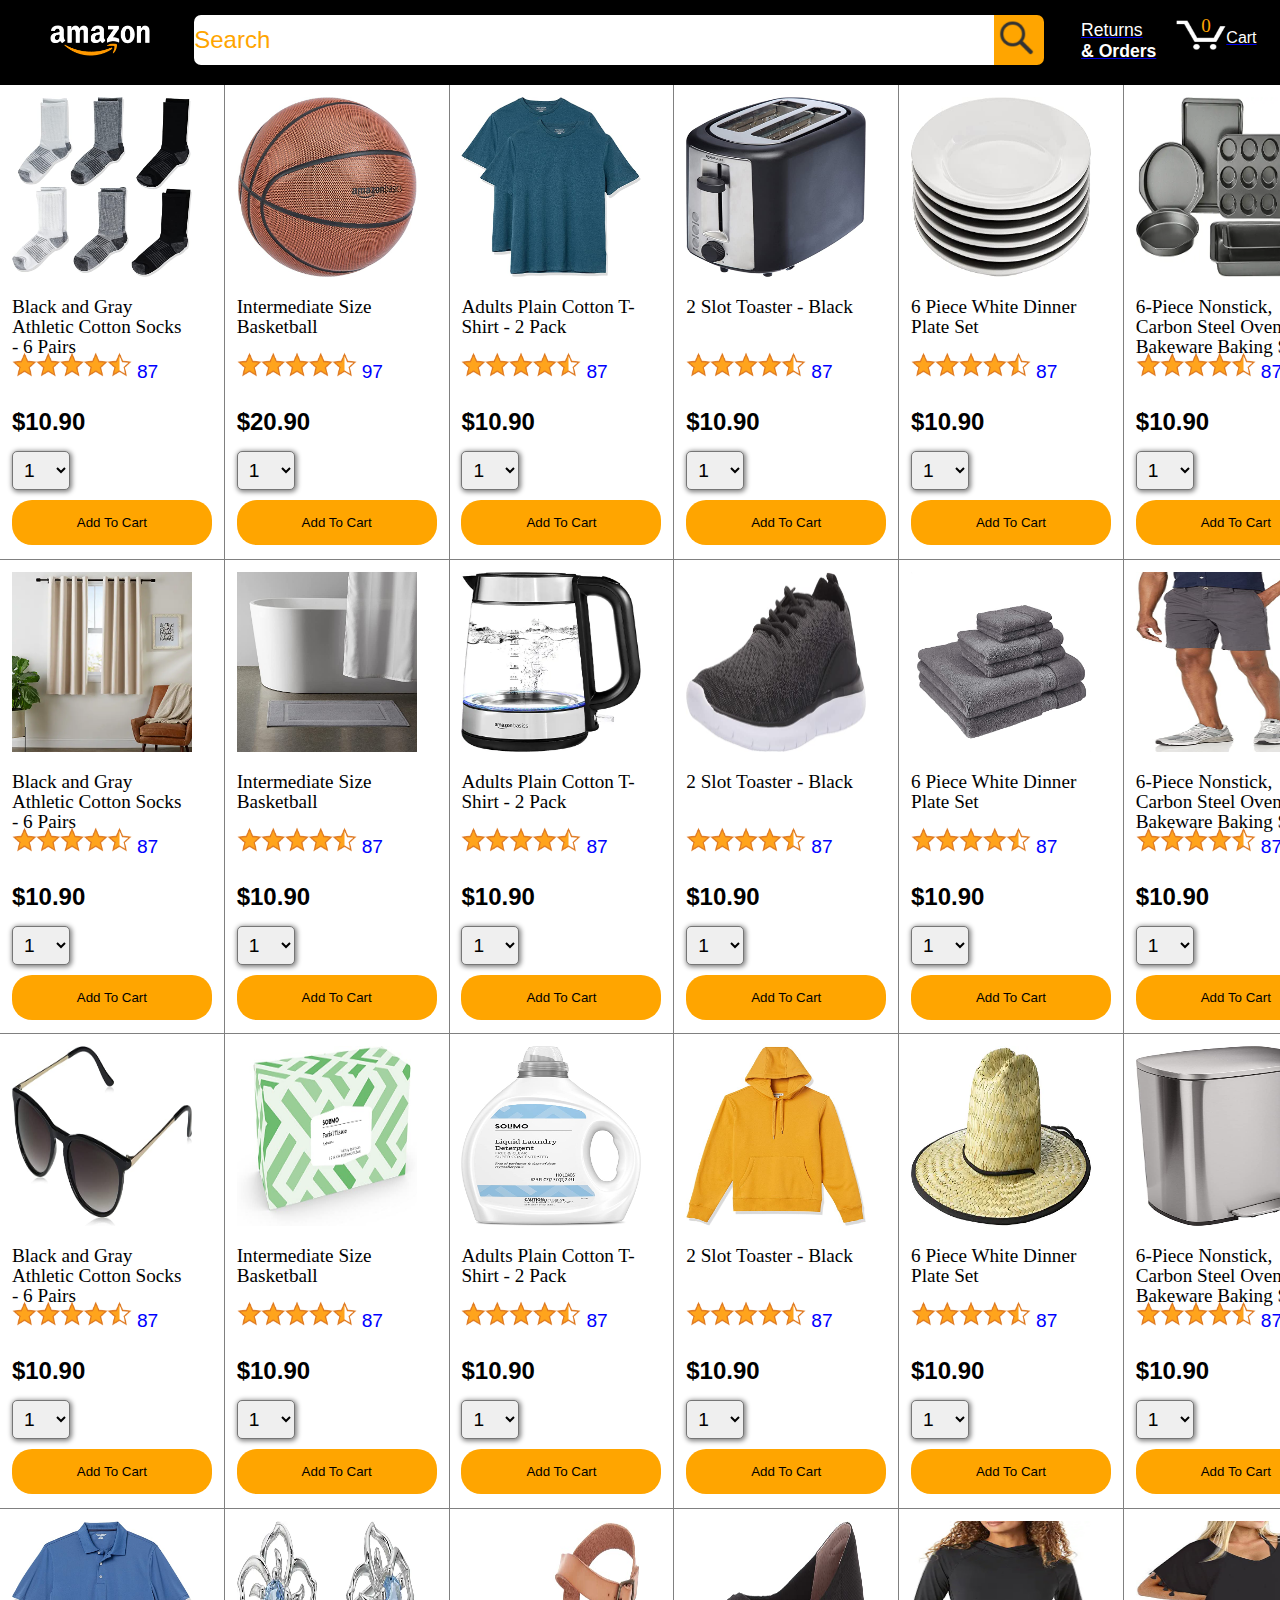
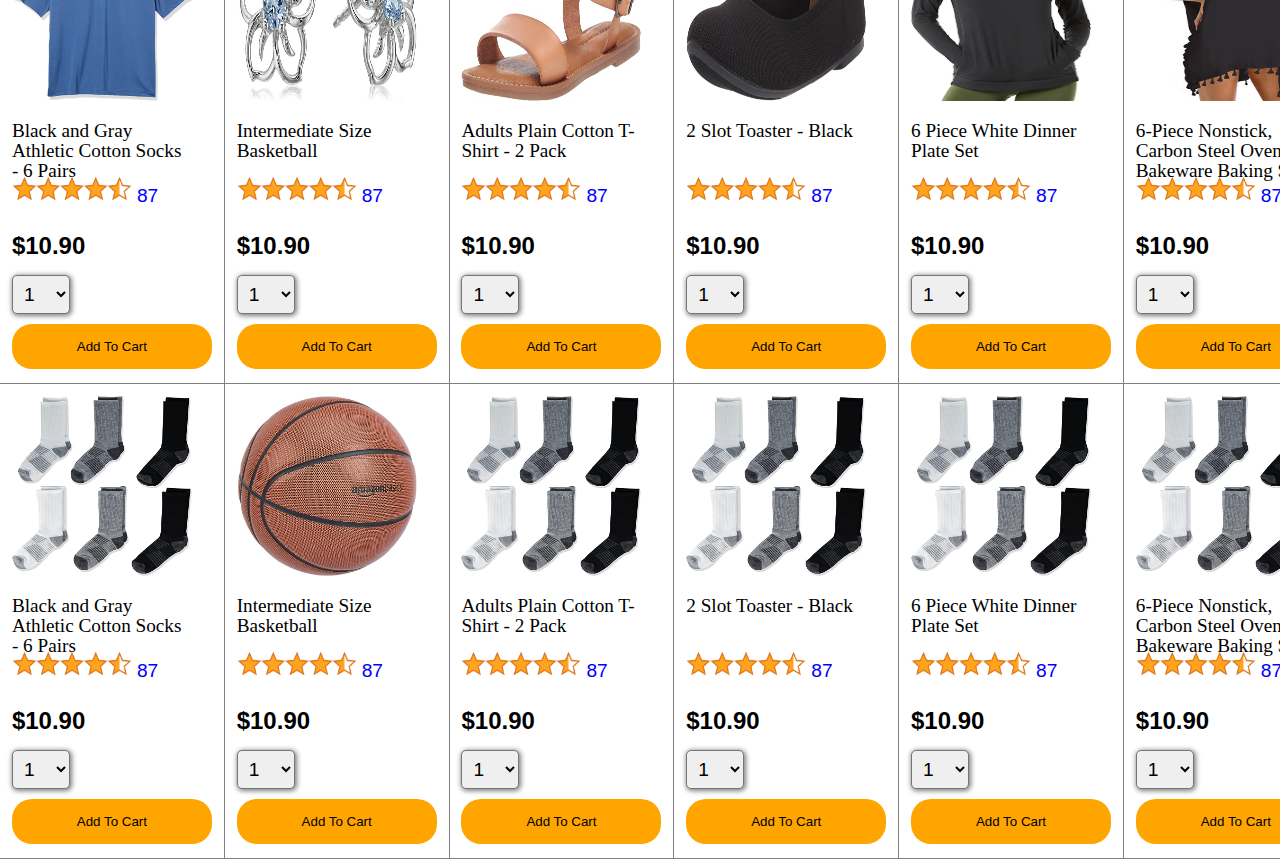
<file: index.html>
<!DOCTYPE html>
<html lang="en">
<head>
    <meta charset="UTF-8">
    <meta name="viewport" content="width=device-width, initial-scale=1.0">
    <title>Amazon Project</title>
    <link rel="stylesheet" href="style.css">
</head>
<body>

<!-- Header -->

    <header class="start-header">

       <a href="index.html"> 
        <img src="Images/amazon-logo-white.png" class="amazon-img">
       </a>
        <div class="parent-div">
            <input type="text" placeholder="Search" class="search-bar">

            <div class="search-icon-div">
                <img src="Images/search-icon.png" alt="">
            </div>

        </div>
        <div class="return-cart-div">
            <a href="returns-order.html">
                <p class="return-order">Returns <br><span>& Orders</span></p>
            </a>
       <a href="Cart.html"> 
        <div class="Cart-div">
        <img src="Images/cart-icon.png" alt="" class="Cart-icon">
        <p class="cart-txt">Cart</p>
        <p class="cart-quantity" id="cartDisplay">0</p>
    </div>
</a>
        </div>
        <img src="menu_filled_50px.png" class="menu-icon" id="opn" onclick="expand()">
        <img src="delete_sign_26px.png" class=" delete" id="cls" onclick="collapse()">

        <!-- return order and cart div for menu -->
        <div class="menu-div" id="menu">
            <a href="returns-order.html">
                <p class="return-order">Returns <br><span>& Orders</span></p>
            </a>
            <div class="Cart-div">
                <img src="Images/cart-icon.png" alt="" class="Cart-icon">
                <p class="cart-txt">Cart</p>
                <p class="cart-quantity">0</p>
            </div>
        </div>
    </header>

    <!-- section one -->

    <section class="section-1">
        <main class="section1-parent">
            <img src="Images/athletic-cotton-socks-6-pairs.jpg" alt="" class="object">
            <p class="object-name">Black and Gray Athletic Cotton Socks - 6 Pairs</p>
            <div class="rating-div">
                <img src="Images/rating-45.png" alt="" class="rating-img">
                <p class="rating-denotion">87</p>
            </div>
            <p class="price">$10.90</p>
            <select name="" id="value" class="Quantity-value">
                <option value="1">1</option>
                <option value="2">2</option>
                <option value="3">3</option>
                <option value="4">4</option>
                <option value="5">5</option>
                <option value="6">6</option>
                <option value="7">7</option>
                <option value="8">8</option>
                <option value="9">9</option>
                <option value="10">10</option>
            </select>
            <div>
                <button class="cart-btn" onclick="add('one')">Add To Cart</button>
            </div>
        </main>
        <main class="section1-parent">
            <img src="Images/intermediate-composite-basketball.jpg" alt="" class="object">
            <p class="object-name">Intermediate Size Basketball</p>
            <div class="rating-div">
                <img src="Images/rating-45.png" alt="" class="rating-img">
                <p class="rating-denotion">97</p>
            </div>
            <p class="price">$20.90</p>
            <select name="" id="value2" class="Quantity-value">
                <option value="1">1</option>
                <option value="2">2</option>
                <option value="3">3</option>
                <option value="4">4</option>
                <option value="5">5</option>
                <option value="6">6</option>
                <option value="7">7</option>
                <option value="8">8</option>
                <option value="9">9</option>
                <option value="10">10</option>
            </select>
            <div>
                <button class="cart-btn" onclick="add('Two')">Add To Cart</button>
            </div>
        </main>
        <main class="section1-parent">
            <img src="Images/adults-plain-cotton-tshirt-2-pack-teal.jpg" alt="" class="object">
            <p class="object-name">Adults Plain Cotton T-Shirt - 2 Pack</p>
            <div class="rating-div">
                <img src="Images/rating-45.png" alt="" class="rating-img">
                <p class="rating-denotion">87</p>
            </div>
            <p class="price">$10.90</p>
            <select name="" id="value3" class="Quantity-value">
                <option value="1">1</option>
                <option value="2">2</option>
                <option value="3">3</option>
                <option value="4">4</option>
                <option value="5">5</option>
                <option value="6">6</option>
                <option value="7">7</option>
                <option value="8">8</option>
                <option value="9">9</option>
                <option value="10">10</option>
            </select>
            <div>
                <button class="cart-btn" onclick="add('Three')">Add To Cart</button>
            </div>
        </main>
        <main class="section1-parent">
            <img src="Images/black-2-slot-toaster.jpg" alt="" class="object">
            <p class="object-name">2 Slot Toaster - Black</p>
            <div class="rating-div">
                <img src="Images/rating-45.png" alt="" class="rating-img">
                <p class="rating-denotion">87</p>
            </div>
            <p class="price">$10.90</p>
            <select name="" id="value4" class="Quantity-value">
                <option value="1">1</option>
                <option value="2">2</option>
                <option value="3">3</option>
                <option value="4">4</option>
                <option value="5">5</option>
                <option value="6">6</option>
                <option value="7">7</option>
                <option value="8">8</option>
                <option value="9">9</option>
                <option value="10">10</option>
            </select>
            <div>
                <button class="cart-btn" onclick="add('Four')">Add To Cart</button>
            </div>
        </main>
        <main class="section1-parent">
            <img src="Images/6-piece-white-dinner-plate-set.jpg" alt="" class="object">
            <p class="object-name">6 Piece White Dinner Plate Set</p>
            <div class="rating-div">
                <img src="Images/rating-45.png" alt="" class="rating-img">
                <p class="rating-denotion">87</p>
            </div>
            <p class="price">$10.90</p>
            <select name="" id="value5" class="Quantity-value">
                <option value="1">1</option>
                <option value="2">2</option>
                <option value="3">3</option>
                <option value="4">4</option>
                <option value="5">5</option>
                <option value="6">6</option>
                <option value="7">7</option>
                <option value="8">8</option>
                <option value="9">9</option>
                <option value="10">10</option>
            </select>
            <div>
                <button class="cart-btn" onclick="add('Five')">Add To Cart</button>
            </div>
        </main>
        <main class="section1-parent">
            <img src="Images/6-piece-non-stick-baking-set.webp" alt="" class="object">
            <p class="object-name">6-Piece Nonstick, Carbon Steel Oven Bakeware Baking Se</p>
            <div class="rating-div">
                <img src="Images/rating-45.png" alt="" class="rating-img">
                <p class="rating-denotion">87</p>
            </div>
            <p class="price">$10.90</p>
            <select name="" id="value6" class="Quantity-value">
                <option value="1">1</option>
                <option value="2">2</option>
                <option value="3">3</option>
                <option value="4">4</option>
                <option value="5">5</option>
                <option value="6">6</option>
                <option value="7">7</option>
                <option value="8">8</option>
                <option value="9">9</option>
                <option value="10">10</option>
            </select>
            <div>
                <button class="cart-btn" onclick="add('Six')">Add To Cart</button>
            </div>
        </main>
    </section>
    <section class="section-1">
        <main class="section1-parent">
            <img src="Images/blackout-curtain-set-beige.webp" alt="" class="object">
            <p class="object-name">Black and Gray Athletic Cotton Socks - 6 Pairs</p>
            <div class="rating-div">
                <img src="Images/rating-45.png" alt="" class="rating-img">
                <p class="rating-denotion">87</p>
            </div>
            <p class="price">$10.90</p>
            <select name="" id="value7" class="Quantity-value">
                <option value="1">1</option>
                <option value="2">2</option>
                <option value="3">3</option>
                <option value="4">4</option>
                <option value="5">5</option>
                <option value="6">6</option>
                <option value="7">7</option>
                <option value="8">8</option>
                <option value="9">9</option>
                <option value="10">10</option>
            </select>
            <div>
                <button class="cart-btn" onclick="add('Seven')">Add To Cart</button>
            </div>
        </main>
        <main class="section1-parent">
            <img src="Images/bathroom-rug.jpg" alt="" class="object">
            <p class="object-name">Intermediate Size Basketball</p>
            <div class="rating-div">
                <img src="Images/rating-45.png" alt="" class="rating-img">
                <p class="rating-denotion">87</p>
            </div>
            <p class="price">$10.90</p>
            <select name="" id="value8" class="Quantity-value">
                <option value="1">1</option>
                <option value="2">2</option>
                <option value="3">3</option>
                <option value="4">4</option>
                <option value="5">5</option>
                <option value="6">6</option>
                <option value="7">7</option>
                <option value="8">8</option>
                <option value="9">9</option>
                <option value="10">10</option>
            </select>
            <div>
                <button class="cart-btn" onclick="add('Eight')">Add To Cart</button>
            </div>
        </main>
        <main class="section1-parent">
            <img src="Images/electric-glass-and-steel-hot-water-kettle.webp" alt="" class="object">
            <p class="object-name">Adults Plain Cotton T-Shirt - 2 Pack</p>
            <div class="rating-div">
                <img src="Images/rating-45.png" alt="" class="rating-img">
                <p class="rating-denotion">87</p>
            </div>
            <p class="price">$10.90</p>
            <select name="" id="value9" class="Quantity-value">
                <option value="1">1</option>
                <option value="2">2</option>
                <option value="3">3</option>
                <option value="4">4</option>
                <option value="5">5</option>
                <option value="6">6</option>
                <option value="7">7</option>
                <option value="8">8</option>
                <option value="9">9</option>
                <option value="10">10</option>
            </select>
            <div>
                <button class="cart-btn" onclick="add('Nine')">Add To Cart</button>
            </div>
        </main>
        <main class="section1-parent">
            <img src="Images/knit-athletic-sneakers-gray.jpg" alt="" class="object">
            <p class="object-name">2 Slot Toaster - Black</p>
            <div class="rating-div">
                <img src="Images/rating-45.png" alt="" class="rating-img">
                <p class="rating-denotion">87</p>
            </div>
            <p class="price">$10.90</p>
            <select name="" id="value10" class="Quantity-value">
                <option value="1">1</option>
                <option value="2">2</option>
                <option value="3">3</option>
                <option value="4">4</option>
                <option value="5">5</option>
                <option value="6">6</option>
                <option value="7">7</option>
                <option value="8">8</option>
                <option value="9">9</option>
                <option value="10">10</option>
            </select>
            <div>
                <button class="cart-btn" onclick="add('Ten')">Add To Cart</button>
            </div>
        </main>
        <main class="section1-parent">
            <img src="Images/luxury-tower-set-6-piece.jpg" alt="" class="object">
            <p class="object-name">6 Piece White Dinner Plate Set</p>
            <div class="rating-div">
                <img src="Images/rating-45.png" alt="" class="rating-img">
                <p class="rating-denotion">87</p>
            </div>
            <p class="price">$10.90</p>
            <select name="" id="value11" class="Quantity-value">
                <option value="1">1</option>
                <option value="2">2</option>
                <option value="3">3</option>
                <option value="4">4</option>
                <option value="5">5</option>
                <option value="6">6</option>
                <option value="7">7</option>
                <option value="8">8</option>
                <option value="9">9</option>
                <option value="10">10</option>
            </select>
            <div>
                <button class="cart-btn" onclick="add('Eleven')">Add To Cart</button>
            </div>
        </main>
        <main class="section1-parent">
            <img src="Images/men-slim-fit-summer-shorts-gray.jpg" alt="" class="object">
            <p class="object-name">6-Piece Nonstick, Carbon Steel Oven Bakeware Baking Se</p>
            <div class="rating-div">
                <img src="Images/rating-45.png" alt="" class="rating-img">
                <p class="rating-denotion">87</p>
            </div>
            <p class="price">$10.90</p>
            <select name="" id="value12" class="Quantity-value">
                <option value="1">1</option>
                <option value="2">2</option>
                <option value="3">3</option>
                <option value="4">4</option>
                <option value="5">5</option>
                <option value="6">6</option>
                <option value="7">7</option>
                <option value="8">8</option>
                <option value="9">9</option>
                <option value="10">10</option>
            </select>
            <div>
                <button class="cart-btn" onclick="add('Twelve')">Add To Cart</button>
            </div>
        </main>
    </section>
    <section class="section-1">
        <main class="section1-parent">
            <img src="Images/round-sunglasses-black.jpg" alt="" class="object">
            <p class="object-name">Black and Gray Athletic Cotton Socks - 6 Pairs</p>
            <div class="rating-div">
                <img src="Images/rating-45.png" alt="" class="rating-img">
                <p class="rating-denotion">87</p>
            </div>
            <p class="price">$10.90</p>
            <select name="" id="value13" class="Quantity-value">
                <option value="1">1</option>
                <option value="2">2</option>
                <option value="3">3</option>
                <option value="4">4</option>
                <option value="5">5</option>
                <option value="6">6</option>
                <option value="7">7</option>
                <option value="8">8</option>
                <option value="9">9</option>
                <option value="10">10</option>
            </select>
            <div>
                <button class="cart-btn" onclick="add('Thirteen')">Add To Cart</button>
            </div>
        </main>
        <main class="section1-parent">
            <img src="Images/facial-tissue-2-ply-18-boxes.jpg" alt="" class="object">
            <p class="object-name">Intermediate Size Basketball</p>
            <div class="rating-div">
                <img src="Images/rating-45.png" alt="" class="rating-img">
                <p class="rating-denotion">87</p>
            </div>
            <p class="price">$10.90</p>
            <select name="" id="" class="Quantity-value">
                <option value="">1</option>
                <option value="">2</option>
                <option value="">3</option>
                <option value="">4</option>
                <option value="">5</option>
                <option value="">6</option>
                <option value="">7</option>
                <option value="">8</option>
                <option value="">9</option>
                <option value="">10</option>
            </select>
            <div>
                <button class="cart-btn">Add To Cart</button>
            </div>
        </main>
        <main class="section1-parent">
            <img src="Images/liquid-laundry-detergent-plain.jpg" alt="" class="object">
            <p class="object-name">Adults Plain Cotton T-Shirt - 2 Pack</p>
            <div class="rating-div">
                <img src="Images/rating-45.png" alt="" class="rating-img">
                <p class="rating-denotion">87</p>
            </div>
            <p class="price">$10.90</p>
            <select name="" id="" class="Quantity-value">
                <option value="">1</option>
                <option value="">2</option>
                <option value="">3</option>
                <option value="">4</option>
                <option value="">5</option>
                <option value="">6</option>
                <option value="">7</option>
                <option value="">8</option>
                <option value="">9</option>
                <option value="">10</option>
            </select>
            <div>
                <button class="cart-btn">Add To Cart</button>
            </div>
        </main>
        <main class="section1-parent">
            <img src="Images/plain-hooded-fleece-sweatshirt-yellow.jpg" alt="" class="object">
            <p class="object-name">2 Slot Toaster - Black</p>
            <div class="rating-div">
                <img src="Images/rating-45.png" alt="" class="rating-img">
                <p class="rating-denotion">87</p>
            </div>
            <p class="price">$10.90</p>
            <select name="" id="" class="Quantity-value">
                <option value="">1</option>
                <option value="">2</option>
                <option value="">3</option>
                <option value="">4</option>
                <option value="">5</option>
                <option value="">6</option>
                <option value="">7</option>
                <option value="">8</option>
                <option value="">9</option>
                <option value="">10</option>
            </select>
            <div>
                <button class="cart-btn">Add To Cart</button>
            </div>
        </main>
        <main class="section1-parent">
            <img src="Images/straw-sunhat.webp" alt="" class="object">
            <p class="object-name">6 Piece White Dinner Plate Set</p>
            <div class="rating-div">
                <img src="Images/rating-45.png" alt="" class="rating-img">
                <p class="rating-denotion">87</p>
            </div>
            <p class="price">$10.90</p>
            <select name="" id="" class="Quantity-value">
                <option value="">1</option>
                <option value="">2</option>
                <option value="">3</option>
                <option value="">4</option>
                <option value="">5</option>
                <option value="">6</option>
                <option value="">7</option>
                <option value="">8</option>
                <option value="">9</option>
                <option value="">10</option>
            </select>
            <div>
                <button class="cart-btn">Add To Cart</button>
            </div>
        </main>
        <main class="section1-parent">
            <img src="Images/trash-can-with-foot-pedal-50-liter.jpg" alt="" class="object">
            <p class="object-name">6-Piece Nonstick, Carbon Steel Oven Bakeware Baking Se</p>
            <div class="rating-div">
                <img src="Images/rating-45.png" alt="" class="rating-img">
                <p class="rating-denotion">87</p>
            </div>
            <p class="price">$10.90</p>
            <select name="" id="" class="Quantity-value">
                <option value="">1</option>
                <option value="">2</option>
                <option value="">3</option>
                <option value="">4</option>
                <option value="">5</option>
                <option value="">6</option>
                <option value="">7</option>
                <option value="">8</option>
                <option value="">9</option>
                <option value="">10</option>
            </select>
            <div>
                <button class="cart-btn">Add To Cart</button>
            </div>
        </main>
    </section>
    <section class="section-1">
        <main class="section1-parent">
            <img src="Images/men-golf-polo-t-shirt-blue.jpg" alt="" class="object">
            <p class="object-name">Black and Gray Athletic Cotton Socks - 6 Pairs</p>
            <div class="rating-div">
                <img src="Images/rating-45.png" alt="" class="rating-img">
                <p class="rating-denotion">87</p>
            </div>
            <p class="price">$10.90</p>
            <select name="" id="" class="Quantity-value">
                <option value="">1</option>
                <option value="">2</option>
                <option value="">3</option>
                <option value="">4</option>
                <option value="">5</option>
                <option value="">6</option>
                <option value="">7</option>
                <option value="">8</option>
                <option value="">9</option>
                <option value="">10</option>
            </select>
            <div>
                <button class="cart-btn">Add To Cart</button>
            </div>
        </main>
        <main class="section1-parent">
            <img src="Images/sky-flower-stud-earrings.webp" alt="" class="object">
            <p class="object-name">Intermediate Size Basketball</p>
            <div class="rating-div">
                <img src="Images/rating-45.png" alt="" class="rating-img">
                <p class="rating-denotion">87</p>
            </div>
            <p class="price">$10.90</p>
            <select name="" id="" class="Quantity-value">
                <option value="">1</option>
                <option value="">2</option>
                <option value="">3</option>
                <option value="">4</option>
                <option value="">5</option>
                <option value="">6</option>
                <option value="">7</option>
                <option value="">8</option>
                <option value="">9</option>
                <option value="">10</option>
            </select>
            <div>
                <button class="cart-btn">Add To Cart</button>
            </div>
        </main>
        <main class="section1-parent">
            <img src="Images/women-beach-sandals.jpg" alt="" class="object">
            <p class="object-name">Adults Plain Cotton T-Shirt - 2 Pack</p>
            <div class="rating-div">
                <img src="Images/rating-45.png" alt="" class="rating-img">
                <p class="rating-denotion">87</p>
            </div>
            <p class="price">$10.90</p>
            <select name="" id="" class="Quantity-value">
                <option value="">1</option>
                <option value="">2</option>
                <option value="">3</option>
                <option value="">4</option>
                <option value="">5</option>
                <option value="">6</option>
                <option value="">7</option>
                <option value="">8</option>
                <option value="">9</option>
                <option value="">10</option>
            </select>
            <div>
                <button class="cart-btn">Add To Cart</button>
            </div>
        </main>
        <main class="section1-parent">
            <img src="Images/women-knit-ballet-flat-black.jpg" alt="" class="object">
            <p class="object-name">2 Slot Toaster - Black</p>
            <div class="rating-div">
                <img src="Images/rating-45.png" alt="" class="rating-img">
                <p class="rating-denotion">87</p>
            </div>
            <p class="price">$10.90</p>
            <select name="" id="" class="Quantity-value">
                <option value="">1</option>
                <option value="">2</option>
                <option value="">3</option>
                <option value="">4</option>
                <option value="">5</option>
                <option value="">6</option>
                <option value="">7</option>
                <option value="">8</option>
                <option value="">9</option>
                <option value="">10</option>
            </select>
            <div>
                <button class="cart-btn">Add To Cart</button>
            </div>
        </main>
        <main class="section1-parent">
            <img src="Images/women-stretch-popover-hoodie-black.jpg" alt="" class="object">
            <p class="object-name">6 Piece White Dinner Plate Set</p>
            <div class="rating-div">
                <img src="Images/rating-45.png" alt="" class="rating-img">
                <p class="rating-denotion">87</p>
            </div>
            <p class="price">$10.90</p>
            <select name="" id="" class="Quantity-value">
                <option value="">1</option>
                <option value="">2</option>
                <option value="">3</option>
                <option value="">4</option>
                <option value="">5</option>
                <option value="">6</option>
                <option value="">7</option>
                <option value="">8</option>
                <option value="">9</option>
                <option value="">10</option>
            </select>
            <div>
                <button class="cart-btn">Add To Cart</button>
            </div>
        </main>
        <main class="section1-parent">
            <img src="Images/women-chiffon-beachwear-coverup-black.jpg" alt="" class="object">
            <p class="object-name">6-Piece Nonstick, Carbon Steel Oven Bakeware Baking Se</p>
            <div class="rating-div">
                <img src="Images/rating-45.png" alt="" class="rating-img">
                <p class="rating-denotion">87</p>
            </div>
            <p class="price">$10.90</p>
            <select name="" id="" class="Quantity-value">
                <option value="">1</option>
                <option value="">2</option>
                <option value="">3</option>
                <option value="">4</option>
                <option value="">5</option>
                <option value="">6</option>
                <option value="">7</option>
                <option value="">8</option>
                <option value="">9</option>
                <option value="">10</option>
            </select>
            <div>
                <button class="cart-btn">Add To Cart</button>
            </div>
        </main>
    </section>
    <section class="section-1">
        <main class="section1-parent">
            <img src="Images/athletic-cotton-socks-6-pairs.jpg" alt="" class="object">
            <p class="object-name">Black and Gray Athletic Cotton Socks - 6 Pairs</p>
            <div class="rating-div">
                <img src="Images/rating-45.png" alt="" class="rating-img">
                <p class="rating-denotion">87</p>
            </div>
            <p class="price">$10.90</p>
            <select name="" id="" class="Quantity-value">
                <option value="">1</option>
                <option value="">2</option>
                <option value="">3</option>
                <option value="">4</option>
                <option value="">5</option>
                <option value="">6</option>
                <option value="">7</option>
                <option value="">8</option>
                <option value="">9</option>
                <option value="">10</option>
            </select>
            <div>
                <button class="cart-btn">Add To Cart</button>
            </div>
        </main>
        <main class="section1-parent">
            <img src="Images/intermediate-composite-basketball.jpg" alt="" class="object">
            <p class="object-name">Intermediate Size Basketball</p>
            <div class="rating-div">
                <img src="Images/rating-45.png" alt="" class="rating-img">
                <p class="rating-denotion">87</p>
            </div>
            <p class="price">$10.90</p>
            <select name="" id="" class="Quantity-value">
                <option value="">1</option>
                <option value="">2</option>
                <option value="">3</option>
                <option value="">4</option>
                <option value="">5</option>
                <option value="">6</option>
                <option value="">7</option>
                <option value="">8</option>
                <option value="">9</option>
                <option value="">10</option>
            </select>
            <div>
                <button class="cart-btn">Add To Cart</button>
            </div>
        </main>
        <main class="section1-parent">
            <img src="Images/athletic-cotton-socks-6-pairs.jpg" alt="" class="object">
            <p class="object-name">Adults Plain Cotton T-Shirt - 2 Pack</p>
            <div class="rating-div">
                <img src="Images/rating-45.png" alt="" class="rating-img">
                <p class="rating-denotion">87</p>
            </div>
            <p class="price">$10.90</p>
            <select name="" id="" class="Quantity-value">
                <option value="">1</option>
                <option value="">2</option>
                <option value="">3</option>
                <option value="">4</option>
                <option value="">5</option>
                <option value="">6</option>
                <option value="">7</option>
                <option value="">8</option>
                <option value="">9</option>
                <option value="">10</option>
            </select>
            <div>
                <button class="cart-btn">Add To Cart</button>
            </div>
        </main>
        <main class="section1-parent">
            <img src="Images/athletic-cotton-socks-6-pairs.jpg" alt="" class="object">
            <p class="object-name">2 Slot Toaster - Black</p>
            <div class="rating-div">
                <img src="Images/rating-45.png" alt="" class="rating-img">
                <p class="rating-denotion">87</p>
            </div>
            <p class="price">$10.90</p>
            <select name="" id="" class="Quantity-value">
                <option value="">1</option>
                <option value="">2</option>
                <option value="">3</option>
                <option value="">4</option>
                <option value="">5</option>
                <option value="">6</option>
                <option value="">7</option>
                <option value="">8</option>
                <option value="">9</option>
                <option value="">10</option>
            </select>
            <div>
                <button class="cart-btn">Add To Cart</button>
            </div>
        </main>
        <main class="section1-parent">
            <img src="Images/athletic-cotton-socks-6-pairs.jpg" alt="" class="object">
            <p class="object-name">6 Piece White Dinner Plate Set</p>
            <div class="rating-div">
                <img src="Images/rating-45.png" alt="" class="rating-img">
                <p class="rating-denotion">87</p>
            </div>
            <p class="price">$10.90</p>
            <select name="" id="" class="Quantity-value">
                <option value="">1</option>
                <option value="">2</option>
                <option value="">3</option>
                <option value="">4</option>
                <option value="">5</option>
                <option value="">6</option>
                <option value="">7</option>
                <option value="">8</option>
                <option value="">9</option>
                <option value="">10</option>
            </select>
            <div>
                <button class="cart-btn">Add To Cart</button>
            </div>
        </main>
        <main class="section1-parent">
            <img src="Images/athletic-cotton-socks-6-pairs.jpg" alt="" class="object">
            <p class="object-name">6-Piece Nonstick, Carbon Steel Oven Bakeware Baking Se</p>
            <div class="rating-div">
                <img src="Images/rating-45.png" alt="" class="rating-img">
                <p class="rating-denotion">87</p>
            </div>
            <p class="price">$10.90</p>
            <select name="" id="" class="Quantity-value">
                <option value="">1</option>
                <option value="">2</option>
                <option value="">3</option>
                <option value="">4</option>
                <option value="">5</option>
                <option value="">6</option>
                <option value="">7</option>
                <option value="">8</option>
                <option value="">9</option>
                <option value="">10</option>
            </select>
            <div>
                <button class="cart-btn">Add To Cart</button>
            </div>
        </main>
    </section>
</body>
<script src="app.js"></script>
</html>
</file>
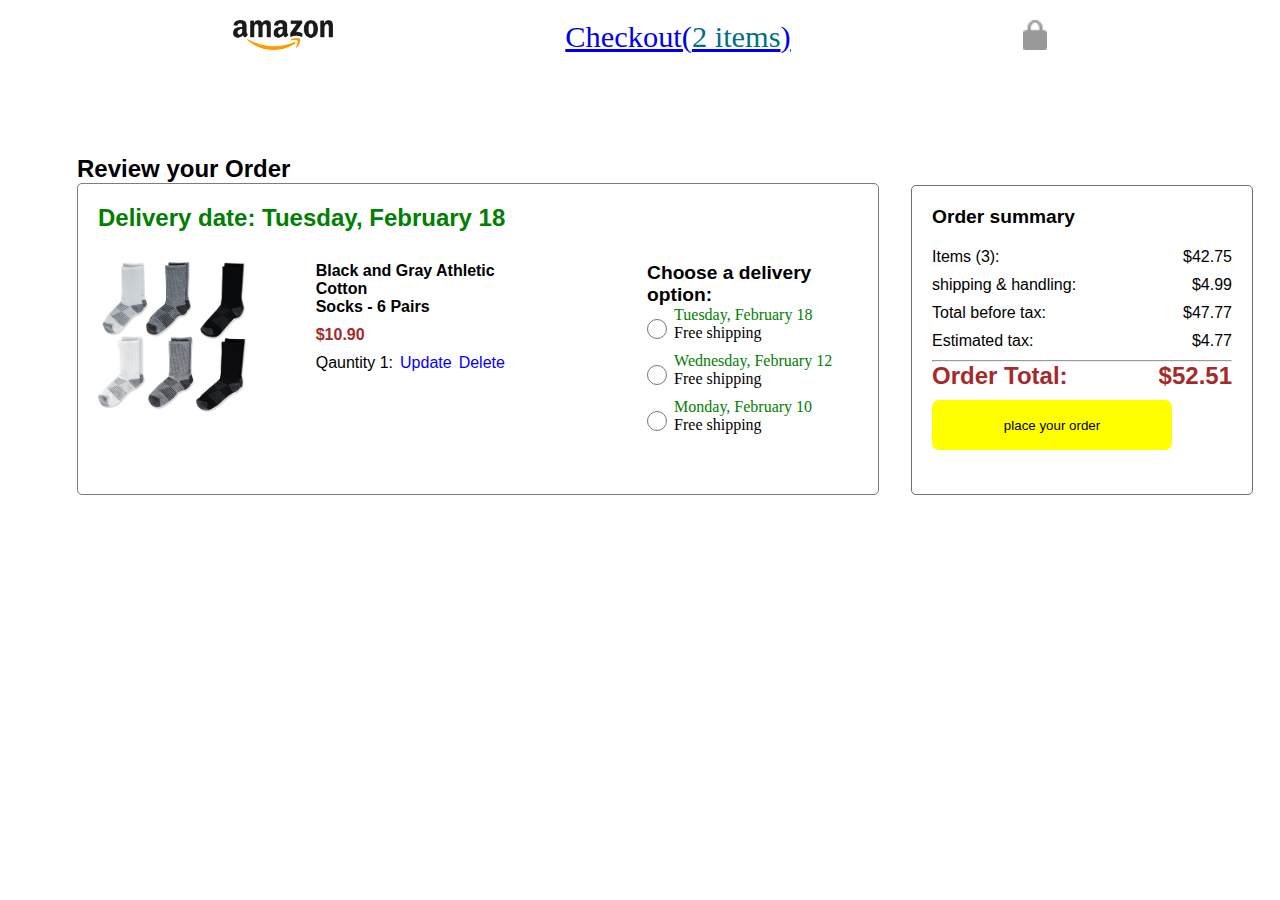
<file: Cart.html>
<!DOCTYPE html>
<html lang="en">
<head>
    <meta charset="UTF-8">
    <meta name="viewport" content="width=device-width, initial-scale=1.0">
    <title>Checkout</title>
    <link rel="stylesheet" href="Cart.css">
</head>
<body>
    <header class="head">
        <a href="index.html">
            <img src="Images/black amazon-logo.png" alt="" class="amazon-logo">
        </a>
        <a href="returns-order.html">
            <p class="checkout-txt">Checkout(<span>2 items</span>)</p>
        </a>
       <a href="Cart.html">
        <img src="Images/checkout-lock-icon.png" class="lock-icon">
    </header>
       </a>
    <!-- end of header -->
     <!-- sectin one -->
     <section class="section-1">
        <main class="fist-main">
            <p class="review">Review your Order</p>
            <div class="Delivery-items">
                <p class="delivery-date">Delivery date: Tuesday, February 18</p>
                <div class="delivery-goods">
                    <img src="Images/athletic-cotton-socks-6-pairs.jpg" class="ordered-good">
                    <div class="quantity-div">
                        <p class="quantity-name">Black and Gray Athletic Cotton <br>
                             Socks - 6 Pairs</p>
                        <p class="quantity-price">$10.90</p>
                        <p class="quantity">Qauntity 1:<span>Update</span><span>Delete</span></p>
                    </div>
                    <div class="delivery-option">
                        <p class="delivery-option-txt">Choose a delivery option:</p>
                        <div>
                        <input type="radio">
                            <p class="delivery-option-date">Tuesday, February 18 <br><span>Free shipping</span></p>
                        </div>
                        <div>
                            <input type="radio">
                                <p class="delivery-option-date">Wednesday, February 12 <br><span>Free shipping</span></p>
                            </div>
                            <div>
                                <input type="radio">
                                    <p class="delivery-option-date">Monday, February 10 <br><span>Free shipping</span></p>
                                </div>
                    </div>
                </div>
            </div>
        </main>
        <!-- second main -->
        <main class="summary-main">
            <p class="order-summary-txt">Order summary</p>
            <div class="summary-div">
              <div>
                <p>Items (3):</p><p class="summary-price">$42.75</p>
              </div>
               <div>
                <p>shipping & handling: </p><p class="summary-price">$4.99</p>
               </div>
                <div>
                    <p>Total before tax: </p><p class="summary-price">$47.77</p>
                </div>
                <div>
                    <p>Estimated tax: </p><p class="summary-price">$4.77</p>
                </div>
                <hr>
               <div class="order-total-div">
                <p>Order Total: </p><p class="summary-price">$52.51</p>
               </div>
                <button class="place-order">place your order</button>
            </div>
        </main>
     </section>
</body>
</html>
</file>
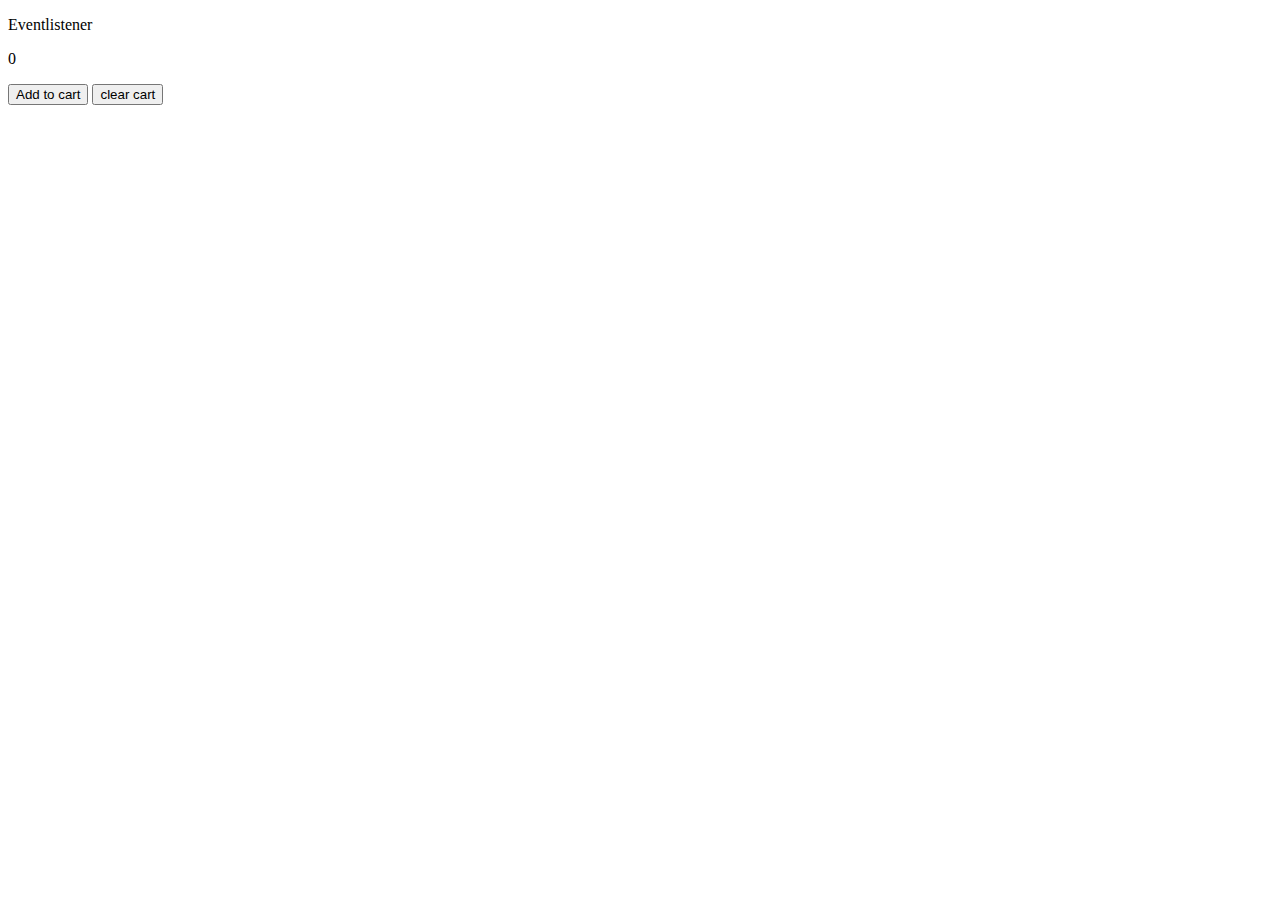
<file: explanation.html>
<!DOCTYPE html>
<html lang="en">
<head>
    <meta charset="UTF-8">
    <meta name="viewport" content="width=device-width, initial-scale=1.0">
    <title>Eventlistener</title>
</head>
<body>
    <p>Eventlistener</p>

    <p id="cart-quantity">0</p>
    <button id="add-to-cart">Add to cart</button>
    <button id="clear-cart">clear cart</button>
</body>
<script>
    
</script>
</html>
</file>
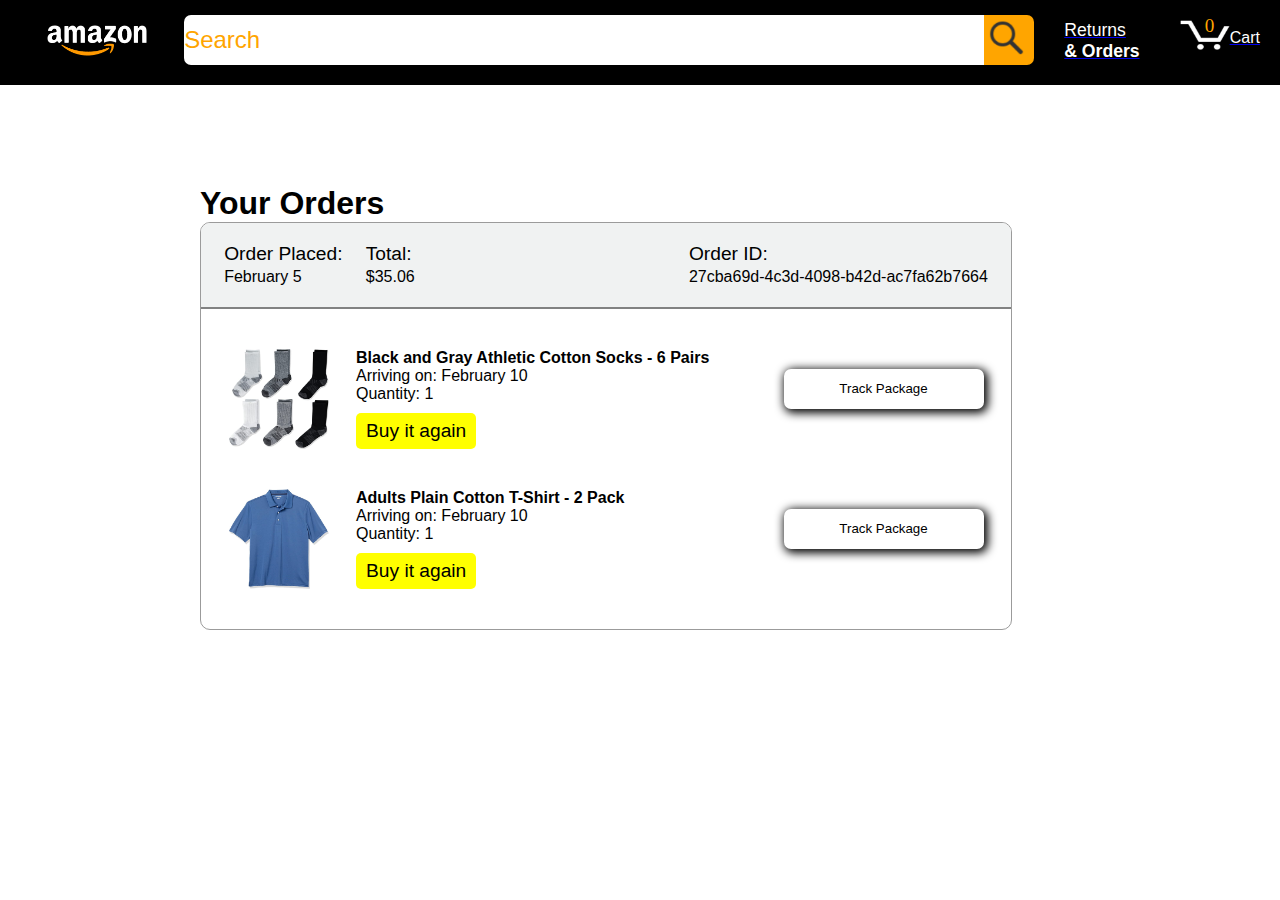
<file: returns-order.html>
<!DOCTYPE html>
<html lang="en">
<head>
  <meta charset="UTF-8">
  <meta name="viewport" content="width=device-width, initial-scale=1.0">
  <title>Order</title>
  <link rel="stylesheet" href="returns-order.css">
</head>
<body>
  <!-- Header -->

  <header class="start-header">

    <a href="index.html">
      <img src="Images/amazon-logo-white.png" class="amazon-img">

    </a>
    <div class="parent-div">
        <input type="text" placeholder="Search" class="search-bar">

        <div class="search-icon-div">
            <img src="Images/search-icon.png" alt="">
        </div>

    </div>
    <a href="returns-order.html">
      <p class="return-order">Returns <br><span>& Orders</span></p>

    </a>
   <a href="Cart.html">
    <div class="Cart-div">
      <img src="Images/cart-icon.png" alt="" class="Cart-icon">
      <p class="cart-txt">Cart</p>
      <p class="cart-quantity">0</p>
  </div>
   </a>
</header>
 
<!-- end of header -->
 <!-- section1 -->

 <section class="section1">
  <main class="parent-main">
    <p class="order-txt">Your Orders</p>
  <main class="only-main">
    <div class="table-div">
      <div class="head-div">
        <p class="head-txt">Order Placed: <br><span>February 5</span></p>
        <p class="head-txt Total-p">Total: <br><span>$35.06</span></p>
        <p class="head-txt">Order ID: <br><span>27cba69d-4c3d-4098-b42d-ac7fa62b7664
        </span></p>
      </div>
    </div>
    <div class="ordered-div">
      <img src="Images/athletic-cotton-socks-6-pairs.jpg" class="ordered-img">
      <div class="orders-name">
        <p class="img-name">Black and Gray Athletic Cotton Socks - 6 Pairs</p>
        <p class="delivery-date">Arriving on: February 10 <br>
          Quantity: 1</p>
          <button class="buy-again">Buy it again</button>
      </div>
      <button class="track-btn">Track Package</button>
    </div>
    <div class="ordered-div">
      <img src="Images/men-golf-polo-t-shirt-blue.jpg" class="ordered-img">
      <div class="orders-name">
        <p class="img-name">Adults Plain Cotton T-Shirt - 2 Pack</p>
        <p class="delivery-date">Arriving on: February 10 <br>
          Quantity: 1</p>
          <button class="buy-again">Buy it again</button>
      </div>
      <button class="track-btn">Track Package</button>
    </div>
  </main>
  </main>
 </section>
</body>
</html>
</file>
<file: style.css>
*,body{
    padding: 0;
    margin: 0;
}
.start-header{
    background-color: black;
    display: flex;
    justify-content: space-around;
    position: sticky;
    z-index: 1;
    top: 0;
    width: 100%;       
}
.amazon-img{
    width: 100px;
    padding: 15px 7px;
    margin: 10px;
    margin-left: 30px;
    border-radius: 5px;
    cursor: pointer;
}
.amazon-img:hover{
    border: 1px solid white;
    transition: border 0.09s;
}
.parent-div{
    display: flex;
    margin-top: 15px;
}
.search-bar{
    height: 50px;
    width: 800px;
    border-top-left-radius: 7px;
    border-bottom-left-radius: 7px;
    border: none;
    font-size: 1.5rem;
}
.search-bar::placeholder{
    color: orange;
    font-size: 1.5rem;
}
.search-icon-div{
    background-color: orange;
    height: 50px;
    width: 50px;
    border-top-right-radius: 7px;
    border-bottom-right-radius: 7px;
    cursor: pointer;
}
.search-icon-div img{
    width: 35px;
    padding: 5px;
}
.return-order{
    padding: 5px 10px;
    color: white;
    font-family: arial;
    font-size: 1.1rem;
    cursor: pointer;
    height: 45px;
    margin-top: 15px;
}
.return-order span{
    font-weight: bolder;
}
.return-order:hover{
    border: 1px solid white;
    border-radius: 7px;
}
.Cart-div{
    padding: 10px;
    height: 30px;
    margin-top: 10px;
    cursor: pointer;
    border-radius: 5px;
    display: flex;
    position: relative;
}
.Cart-div:hover{
    border: 2px solid white;
}
.return-cart-div{
    display: flex;
}
.Cart-icon{
    width: 50px;
}
.cart-txt{
    color: white;
    font-family: arial;
    font-size: 1rem;
    margin-top: 9px;
}
.cart-quantity{
    color: orange;
    position: absolute;
    top: 5px;
    left: 35px;
    font-size: 1.2rem;
}
/* end of header */

/* section one */

.section-1{
    display: flex;
    width: 100%;
}
.section1-parent{
    line-height: 50px;
    padding: 11.9px;
    border-right: 1px solid grey;
    border-bottom: 1px solid grey;
}
.object{
    width: 180px;
    height: 180px;
}
.object-name{
    font-family: calibri;
    font-size: 1.2rem;
    width: 180px;
    line-height: 20px;
    height: 50px;
}
.rating-div{
    display: flex;
    margin-bottom: 0;
}
.rating-img{
    width: 120px;
    height: 25px;
    margin-top: 5px;
}
.rating-denotion{
    color: blue;
    font-size: 1.2rem;
    font-family: arial;
    margin-left: 5px;
}
.price{
    font-weight: bold;
    font-size: 1.5rem;
    margin: 0;
    font-family: Arial;

}
.Quantity-value{
    padding: 7px;
    border-radius: 5px;
    font-size: 1.2rem;
    cursor: pointer;
    box-shadow: 1px 1px 5px 1px grey;
}
.cart-btn{
    background-color: orange;
    padding: 15px 20px;
    border-radius: 20px;
    border: none;
    width: 200px;
    cursor: pointer;
}
.cart-btn:hover{
    background-color: rgb(239, 186, 86);
}
.cart-btn:active{
    background-color: orange;
}

/* menu bar */
.menu-icon{
    width:48px;
    height:48px;
    cursor: pointer;
    margin-top: 15px;
    display: none;
}
.delete{
    width:48px;
    height:48px;
    cursor: pointer;
    margin-top: 15px;
    display: none;
}
.menu-div{
    background-color: gray;
    position: absolute;
    padding: 20px;
    right: 20px;
    top: 60px;
    display: none;
}


/* responsiveness */

@media (max-width: 768px) {
    .search-bar{
        width: 100px;
    }
    .search-bar::placeholder{
        font-size: 20px;
    }
    .section-1{
        width: 100%;
    }
    .section1-parent{
        width: 100px;
    }
    .object{
        width: 100px;
        height: 100px;
    }
    .object-name{
        font-size: 0.8rem;
        width: 100px;
    }
    .rating-img{
        width: 80px;
        height: 20px;
        padding-top: 20px;
    }
    .rating-denotion{
        font-size: 1rem;
        margin-top: 13px;
    }
    .cart-btn{
        width: 100%;
        font-size: 0.8rem;
        white-space:nowrap;
    }
}


@media (max-width: 425px){
    .return-cart-div{
        display: none;
    }
    .menu-icon{
        display: inline;
    }
}
</file>
<file: Cart.css>
*, body{
    margin: 0;
    padding: 0;
}
.head{
    display: flex;
    justify-content: space-evenly;
    

}
.amazon-logo{
    width: 100px;
    margin-top: 20px;
}
.checkout-txt{
    font-size: 1.9rem;
    font-family: calibri;
    margin-top: 20px;
}
.checkout-txt span{
    color: #007185;
}
.lock-icon{
    width: 24px;
    height: 30px;
    margin-top: 20px;
}
.section-1{
    justify-content:space-evenly;
    display: flex;
}
.fist-main{
    margin-left: 50px;
    margin-top: 100px;
}
.review{
    font-size: 1.5rem;
    font-family: arial;
    font-weight: 600;
}
.Delivery-items{
    border: 1px solid rgba(0,0,0,0.511);
    width: 800px;
    border-radius: 5px;
}
.delivery-date{
    color: green;
    font-size: 1.5rem;
    font-weight: 600;
    font-family: arial;
    margin-top: 20px;
    margin-left: 20px;
}
.delivery-goods{
    display: flex;
    margin-left: 20px;
    /* justify-content: space-between; */
    margin-top: 30px;
}
.ordered-good{
    width:150px;
    height:150px;
}
.quantity-div{
    /* width: 500px; */
    margin-left: 70px;
}
.quantity-name{
    font-weight: bold;
    font-family: arial;
    font-size: 1rem;
}
.quantity-price{
    color: brown;
    font-weight: bold;
    font-family: arial;
    margin-top: 10px;
}
.quantity{
    font-family: arial;
    font-size: 1rem;
    margin-top: 10px;
    cursor: pointer;
}
.quantity span{
    color: blue;
    margin-left:7px;
}
.quantity span:hover{
    color: brown;
}
.delivery-option{
    margin-left: 100px;
    margin-bottom: 50px;
}
.delivery-option-txt{
    font-weight: bold;
    font-family: arial;
    font-size: 1.2rem;
}
.delivery-option div{
    display: flex;

}
.delivery-option input{
    width: 20px;
    cursor: pointer;
    border: 2px solid orange;
    padding: 2px 0;
    margin-right: 7px;
}
.delivery-option-date{
    font-size: 1rem;
    font-weight: arial;
    margin-bottom: 10px;
    color: green;
}
.delivery-option-date span{
    color: black;
}
.summary-main{
    border: 1px solid rgba(0,0,0,0.557);
    border-radius: 5px;
    margin-top: 130px;
    margin-left: 5px;
}
.order-summary-txt{
    font-weight: bold;
    font-size: 1.2rem;
    font-family: arial;
    margin-left: 20px;
    margin-top: 20px;
    
}
.summary-div{
    padding: 20px;
}
.summary-div div{
    display: flex;
    width: 300px;
    justify-content:space-between;
    margin-bottom: 10px;
    font-family: arial;
}
.summary-price{
    text-align: right;
}
.order-total-div p{
    color: brown;
    font-weight: bold;
    font-size: 1.5rem;
}
.place-order{
    width: 80%;
    height: 50px;
    background-color: yellow;
    border: none;
    border-radius: 7px;
    cursor: pointer;
}
.place-order:hover{
    color: rgba(172, 172, 92);
}
.place-order:active{
    color: rgba(133, 133, 75);
}
</file>
<file: returns-order.css>
* , body{
  padding: 0;
  margin: 0;
}
.start-header{
  background-color: black;
  display: flex;
  justify-content: space-around;
  position: sticky;
  z-index: 1;
  top: 0;
  width: 100%;
}
.amazon-img{
  width: 100px;
  padding: 15px 7px;
  margin: 10px;
  margin-left: 30px;
  border-radius: 5px;
  cursor: pointer;
}
.amazon-img:hover{
  border: 1px solid white;
  transition: border 0.09s;
}
.parent-div{
  display: flex;
  margin-top: 15px;
}
.search-bar{
  height: 50px;
  width: 800px;
  border-top-left-radius: 7px;
  border-bottom-left-radius: 7px;
  border: none;
  font-size: 1.5rem;
}
.search-bar::placeholder{
  color: orange;
  font-size: 1.5rem;
}
.search-icon-div{
  background-color: orange;
  height: 50px;
  width: 50px;
  border-top-right-radius: 7px;
  border-bottom-right-radius: 7px;
  cursor: pointer;
}
.search-icon-div img{
  width: 35px;
  padding: 5px;
}
.return-order{
  padding: 5px 10px;
  color: white;
  font-family: arial;
  font-size: 1.1rem;
  cursor: pointer;
  height: 45px;
  margin-top: 15px;
}
.return-order span{
  font-weight: bolder;
}
.return-order:hover{
  border: 1px solid white;
  border-radius: 7px;
}
.Cart-div{
  padding: 10px;
  height: 30px;
  margin-top: 10px;
  cursor: pointer;
  border-radius: 5px;
  display: flex;
  position: relative;
}
.Cart-div:hover{
  border: 2px solid white;
}
.Cart-icon{
  width: 50px;
}
.cart-txt{
  color: white;
  font-family: arial;
  font-size: 1rem;
  margin-top: 9px;
}
.cart-quantity{
  color: orange;
  position: absolute;
  top: 5px;
  left: 35px;
  font-size: 1.2rem;
}

/* end of header
section1 */

.section1{

}
.parent-main{
  margin-left: 200px;
  margin-top: 100px;
}
.only-main{
  width: 75%;
  border-radius: 10px;
  border: 1px solid rgba(103, 103, 103, 0.658);
  overflow: hidden;
}
.order-txt{
  font-size: 2rem;
  font-family: arial;
  font-weight: 600; 
}
.head-div{
  background-color: rgb(240, 242, 242);
  display: flex;
  justify-content: space-evenly;
  padding: 20px 0;
  border-bottom: 2px solid rgba(100, 100, 100, 0.793);
}
.head-txt{
  font-size: 1.2rem;
  font-weight: 400;
  font-family: arial;
}
.head-txt span{
  font-weight: 100;
  font-size: 1rem;
}
.Total-p{
  width: 300px;
}
.ordered-div{
  background-color: white;
  display: flex;
  justify-content: space-evenly;
  margin-top: 40px;
  margin-bottom: 40px;
}
.ordered-img{
  width: 100px;
  height: 100px;
}
.orders-name{
  font-family: arial;
  width: 400px;
}
.img-name{
  font-weight: 600;
}
.delivery-date{
  
}
.buy-again{
  background-color: yellow;
  font-size: 1.2rem;
  border: none;
  border-radius: 5px;
  padding: 7px 10px;
  cursor: pointer;
  margin-top: 10px;
}
.buy-again:hover{
  background-color: rgba(255, 255, 0, 0.594);
}
.buy-again:active{
  background-color: rgb(255, 255, 0);
}
.track-btn{
  width: 200px;
  border-radius: 7px;
  padding: 7px 10px;
  border: none;
  box-shadow: 2px 2px 10px 2px;
  cursor: pointer;
  background-color: white;
  height: 40px;
  margin-top: 20px;
}
</file>
